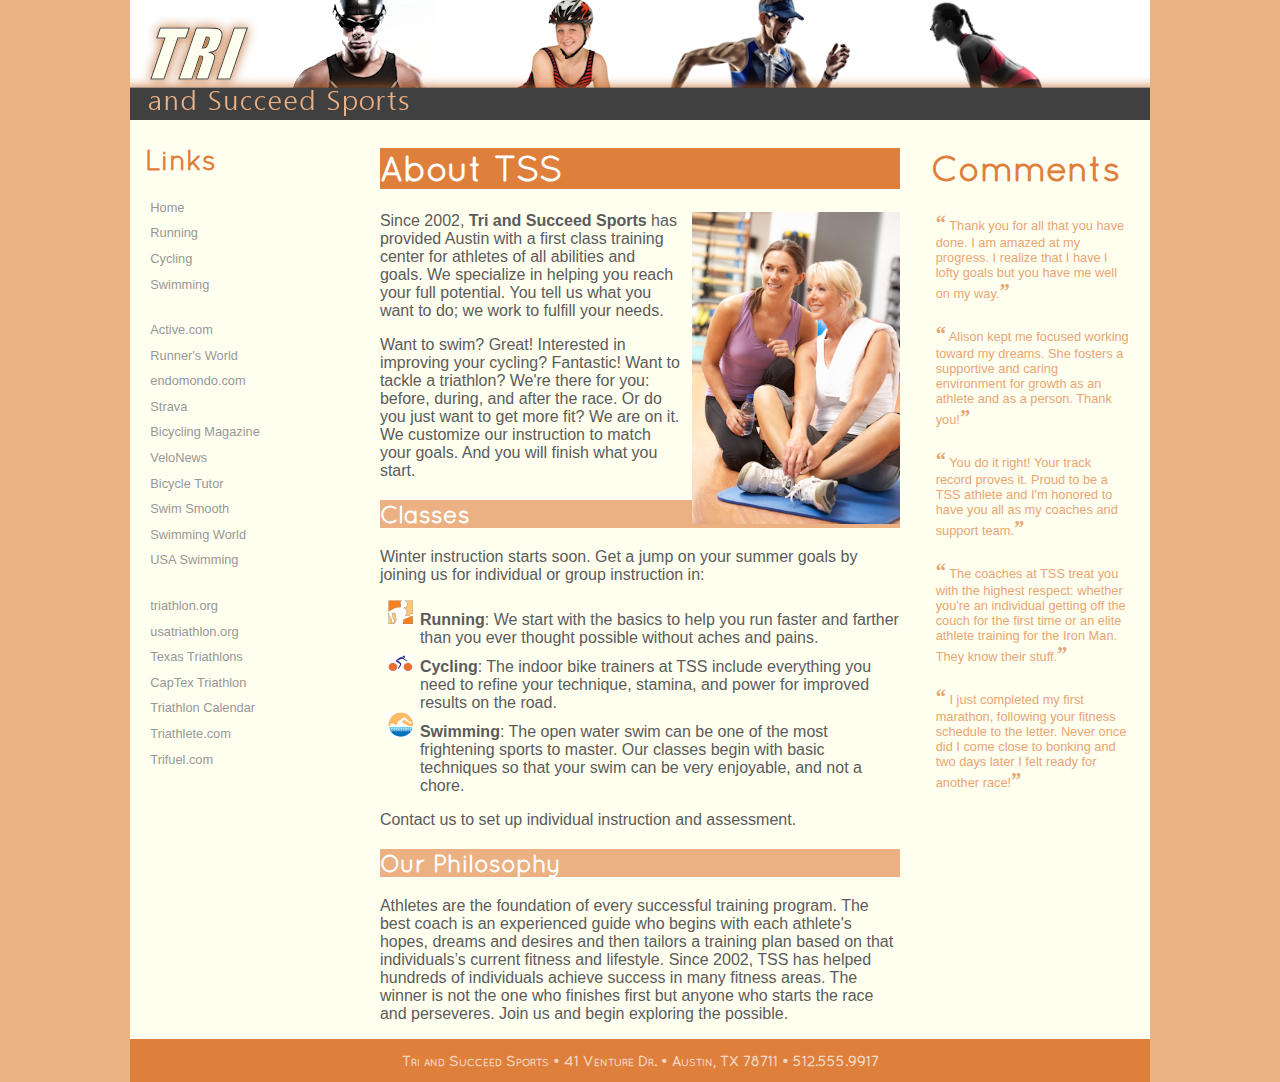
<file: index.html>
﻿<!doctype html>
<html>
<head>

   <meta charset="utf-8" />
   <meta name="keywords" content="triathlon, running, swimming, cycling" />
   <title>Tri and Succeed Sports</title>
   <link rel="stylesheet" href="tss_layout.css">
   <link rel="stylesheet" href="tss_styles_txt.css">
</head>

<body>
   <header>
      <img src="tss_logo.png" alt="Tri and Succeed Sports" />
   </header>
   
   <nav>
      <h1>Links</h1>
      <ul>
         <li><a href="index.html">Home</a></li>
         <li><a href="run.html">Running</a></li>
         <li><a href="bike.html">Cycling</a></li>
         <li><a href="swim.html">Swimming</a></li>
         <li class="newgroup"><a href="http://www.active.com/">Active.com</a></li>
         <li><a href="http://www.runnersworld.com/">Runner's World</a></li>
         <li><a href="https://www.endomondo.com/">endomondo.com</a></li>
         <li><a href="http://www.strava.com/">Strava</a></li>
         <li><a href="http://www.bicycling.com/">Bicycling Magazine</a></li>
         <li><a href="http://velonews.competitor.com/">VeloNews</a></li>
         <li><a href="http://bicycletutor.com/">Bicycle Tutor</a></li>
         <li><a href="http://www.swimsmooth.com/">Swim Smooth</a></li>
         <li><a href="http://www.swimmingworldmagazine.com/">Swimming World</a></li>
         <li><a href="http://www.usaswimming.org/">USA Swimming</a></li>
         <li class="newgroup"><a href="http://www.triathlon.org/">triathlon.org</a></li>
         <li><a href="http://www.usatriathlon.org/">usatriathlon.org</a></li>
         <li><a href="http://www.trifind.com/tx.html">Texas Triathlons</a></li>
         <li><a href="http://www.captextri.com/">CapTex Triathlon</a></li>
         <li><a href="http://www.trifind.com/">Triathlon Calendar</a></li>
         <li><a href="http://triathlon.competitor.com/">Triathlete.com</a></li>
         <li><a href="http://www.trifuel.com/">Trifuel.com</a></li>
      </ul>
   </nav>
   
   <article id="about_tss">
      <h1>About TSS </h1>
      <img src="tss_photo1.png" alt="" />
      <p>Since 2002, <strong>Tri and Succeed Sports</strong> has provided Austin 
      with a first class training center for athletes of all abilities and 
      goals. We specialize in helping you reach your full potential. You tell 
      us what you want to do; we work to fulfill your needs.</p>
      <p>Want to swim? Great! Interested in improving your cycling? Fantastic! 
      Want to tackle a triathlon? We're there for you: before, during, and after the 
      race. Or do you just want to get more fit? We are on it. We  customize our 
      instruction to match your goals. And you will finish what you start.</p>
      
      <h2>Classes</h2>
      <p>Winter instruction starts soon. Get a jump on your summer goals by 
      joining us for individual or group instruction in:</p>
      <ul>
         <li><strong>Running</strong>: We start with the basics to help you 
         run faster and farther than you ever thought possible without 
         aches and pains.</li>
         <li><strong>Cycling</strong>: The indoor bike trainers at TSS 
         include everything you need to refine your technique, stamina, and 
         power for improved results on the road.</li>
         <li><strong>Swimming</strong>: The open water swim can be one of 
         the most frightening sports to master. Our classes begin with basic 
         techniques so that your swim can be very enjoyable, and 
         not a chore.</li>
      </ul>
      <p>Contact us to set up individual instruction and assessment.</p>
      
      <h2>Our Philosophy</h2>
      <p>Athletes are the foundation of every successful training program. 
      The best coach is an experienced ‎guide who begins with each athlete's 
      hopes, dreams and desires and then tailors a ‎training plan based on 
      that individuals’s current fitness and lifestyle. Since 2002, TSS ‎has 
      helped hundreds of individuals achieve success in many fitness areas. 
      The winner is not the one who finishes first but anyone who starts 
      the race and perseveres. Join us and begin exploring the possible.</p>
   </article>
   
   <aside>
      <h1>Comments</h1>
      <blockquote> Thank you for all that you have done. I am amazed at 
      my progress. I realize that I have l lofty goals but you have me well 
      on my way.</blockquote>
      <blockquote> Alison kept me focused working toward my dreams. She 
      fosters a supportive and caring environment for growth as an athlete 
      and as a person. Thank you!</blockquote>
      <blockquote> You do it right! Your track record proves it.
      Proud to be a TSS athlete and I'm honored to have you all as my 
      coaches and support team.</blockquote>
      <blockquote> The coaches at TSS treat you with the highest respect: 
      whether you're an individual getting off the couch for the first time 
      or an elite athlete training for the Iron Man. They know 
      their stuff.</blockquote>
      <blockquote> I just completed my first marathon, following your fitness 
      schedule to the letter. Never once did I come close to bonking and 
      two days later I felt ready for another race!</blockquote>
   </aside>
   
   <footer>
      <address>
      Tri and Succeed Sports &#8226; 41 Venture Dr. &#8226; Austin, TX 
      78711 &#8226; 512.555.9917
      </address>
   </footer>
</body>
</html>
</file>
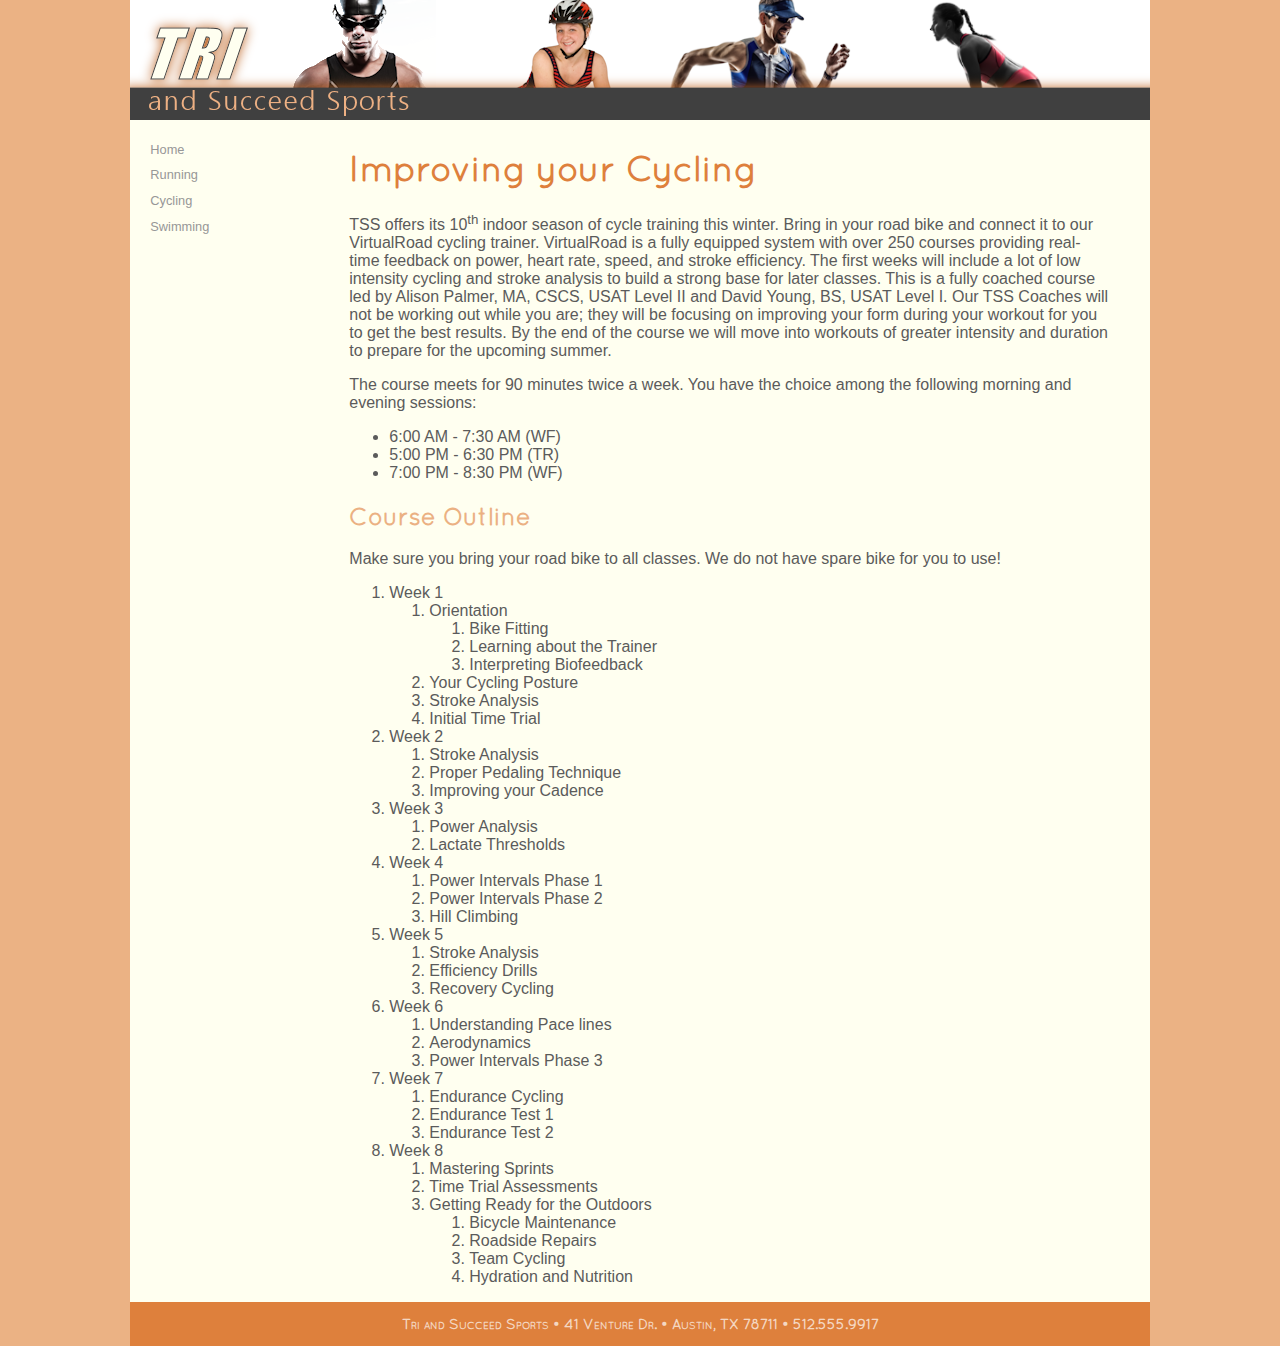
<file: bike.html>
<!DOCTYPE html>
<html>
  <head>
    <!--

   -->
    <meta charset="utf-8" />
    <title>TSS Cycling Class</title>
    <link rel="stylesheet" href="tss_layout.css" />
    <link rel="stylesheet" href="tss_styles_txt.css" />
  </head>

  <body>
    <header>
      <img src="tss_logo.png" alt="Tri and Succeed Sports" />
    </header>

    <nav>
      <ul>
        <li><a href="index.html">Home</a></li>
        <li><a href="run.html">Running</a></li>
        <li><a href="bike.html">Cycling</a></li>
        <li><a href="swim.html">Swimming</a></li>
      </ul>
    </nav>

    <article class="syllabus">
      <h1>Improving your Cycling</h1>
      <p>
        TSS offers its 10<sup>th</sup> indoor season of cycle training this
        winter. Bring in your road bike and connect it to our VirtualRoad
        cycling trainer. VirtualRoad is a fully equipped system with over 250
        courses providing real-time feedback on power, heart rate, speed, and
        stroke efficiency. The first weeks will include a lot of low intensity
        cycling and stroke analysis to build a strong base for later classes.
        This is a fully coached course led by Alison Palmer, MA, CSCS, USAT
        Level II and David Young, BS, USAT Level I. Our TSS Coaches will not be
        working out while you are; they will be focusing on improving your form
        during your workout for you to get the best results. By the end of the
        course we will move into workouts of greater intensity and duration to
        prepare for the upcoming summer.
      </p>
      <p>
        The course meets for 90 minutes twice a week. You have the choice among
        the following morning and evening sessions:
      </p>

      <ul>
        <li>6:00 AM - 7:30 AM (WF)</li>
        <li>5:00 PM - 6:30 PM (TR)</li>
        <li>7:00 PM - 8:30 PM (WF)</li>
      </ul>

      <h2>Course Outline</h2>
      <p>
        Make sure you bring your road bike to all classes. We do not have spare
        bike for you to use!
      </p>

      <ol>
        <li>
          Week 1
          <ol>
            <li>
              Orientation
              <ol>
                <li>Bike Fitting</li>
                <li>Learning about the Trainer</li>
                <li>Interpreting Biofeedback</li>
              </ol>
            </li>
            <li>Your Cycling Posture</li>
            <li>Stroke Analysis</li>
            <li>Initial Time Trial</li>
          </ol>
        </li>
        <li>
          Week 2
          <ol>
            <li>Stroke Analysis</li>
            <li>Proper Pedaling Technique</li>
            <li>Improving your Cadence</li>
          </ol>
        </li>
        <li>
          Week 3
          <ol>
            <li>Power Analysis</li>
            <li>Lactate Thresholds</li>
          </ol>
        </li>
        <li>
          Week 4
          <ol>
            <li>Power Intervals Phase 1</li>
            <li>Power Intervals Phase 2</li>
            <li>Hill Climbing</li>
          </ol>
        </li>
        <li>
          Week 5
          <ol>
            <li>Stroke Analysis</li>
            <li>Efficiency Drills</li>
            <li>Recovery Cycling</li>
          </ol>
        </li>
        <li>
          Week 6
          <ol>
            <li>Understanding Pace lines</li>
            <li>Aerodynamics</li>
            <li>Power Intervals Phase 3</li>
          </ol>
        </li>
        <li>
          Week 7
          <ol>
            <li>Endurance Cycling</li>
            <li>Endurance Test 1</li>
            <li>Endurance Test 2</li>
          </ol>
        </li>
        <li>
          Week 8
          <ol>
            <li>Mastering Sprints</li>
            <li>Time Trial Assessments</li>
            <li>
              Getting Ready for the Outdoors
              <ol>
                <li>Bicycle Maintenance</li>
                <li>Roadside Repairs</li>
                <li>Team Cycling</li>
                <li>Hydration and Nutrition</li>
              </ol>
            </li>
          </ol>
        </li>
      </ol>
    </article>

    <footer>
      <address>
        Tri and Succeed Sports &#8226; 41 Venture Dr. &#8226; Austin, TX 78711
        &#8226; 512.555.9917
      </address>
    </footer>
  </body>
</html>
</file>
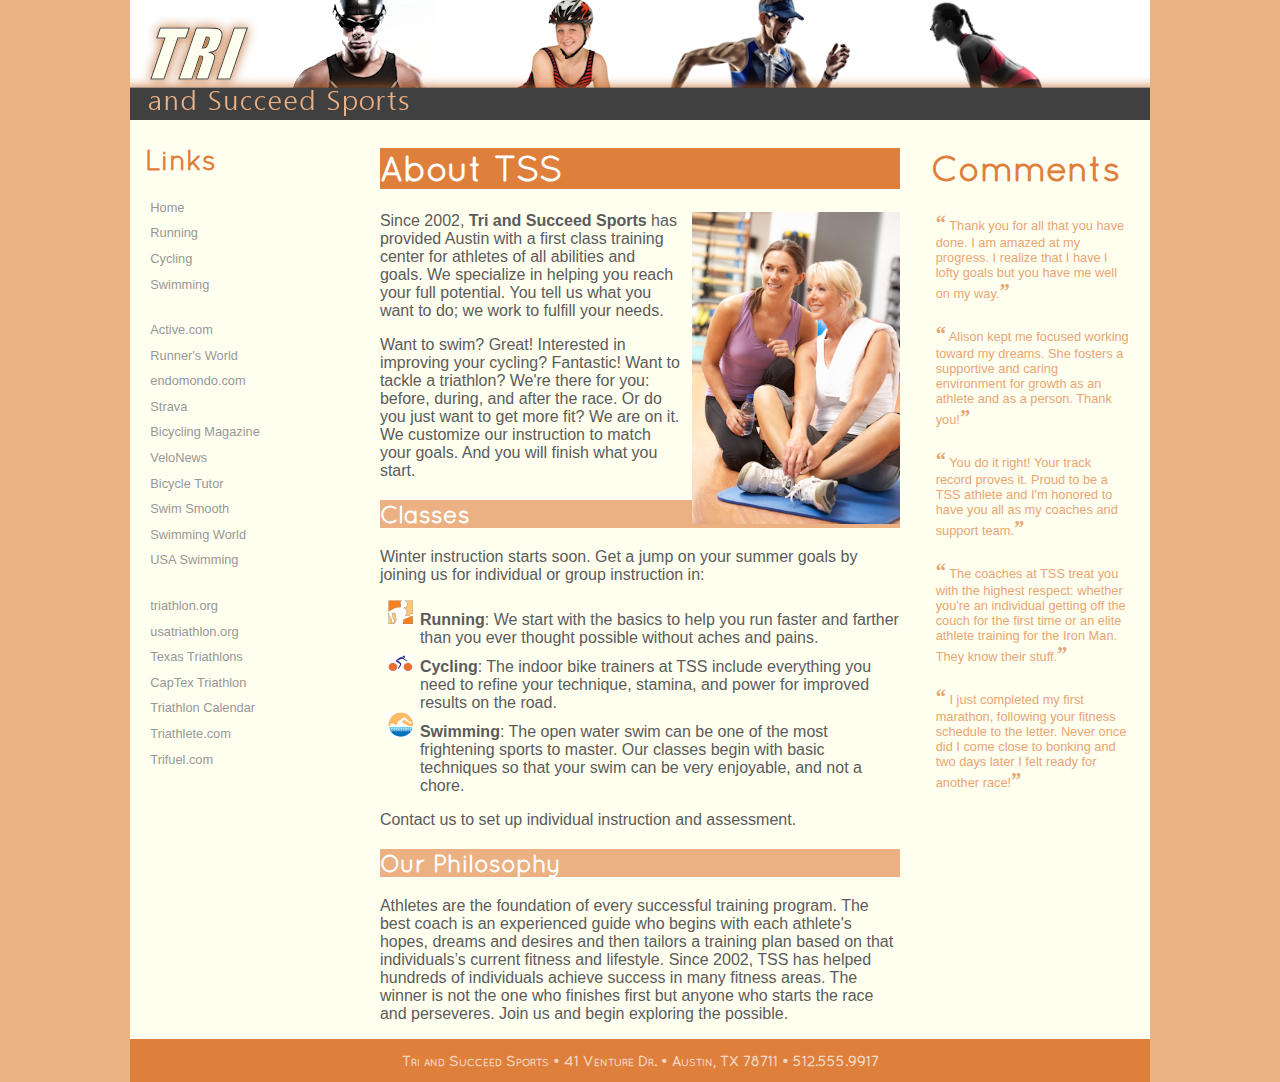
<file: home.html>
﻿<!doctype html>
<html>
<head>

   <meta charset="utf-8" />
   <meta name="keywords" content="triathlon, running, swimming, cycling" />
   <title>Tri and Succeed Sports</title>
   <link rel="stylesheet" href="tss_layout.css">
   <link rel="stylesheet" href="tss_styles_txt.css">
</head>

<body>
   <header>
      <img src="tss_logo.png" alt="Tri and Succeed Sports" />
   </header>
   
   <nav>
      <h1>Links</h1>
      <ul>
         <li><a href="home.html">Home</a></li>
         <li><a href="run.html">Running</a></li>
         <li><a href="bike.html">Cycling</a></li>
         <li><a href="swim.html">Swimming</a></li>
         <li class="newgroup"><a href="http://www.active.com/">Active.com</a></li>
         <li><a href="http://www.runnersworld.com/">Runner's World</a></li>
         <li><a href="https://www.endomondo.com/">endomondo.com</a></li>
         <li><a href="http://www.strava.com/">Strava</a></li>
         <li><a href="http://www.bicycling.com/">Bicycling Magazine</a></li>
         <li><a href="http://velonews.competitor.com/">VeloNews</a></li>
         <li><a href="http://bicycletutor.com/">Bicycle Tutor</a></li>
         <li><a href="http://www.swimsmooth.com/">Swim Smooth</a></li>
         <li><a href="http://www.swimmingworldmagazine.com/">Swimming World</a></li>
         <li><a href="http://www.usaswimming.org/">USA Swimming</a></li>
         <li class="newgroup"><a href="http://www.triathlon.org/">triathlon.org</a></li>
         <li><a href="http://www.usatriathlon.org/">usatriathlon.org</a></li>
         <li><a href="http://www.trifind.com/tx.html">Texas Triathlons</a></li>
         <li><a href="http://www.captextri.com/">CapTex Triathlon</a></li>
         <li><a href="http://www.trifind.com/">Triathlon Calendar</a></li>
         <li><a href="http://triathlon.competitor.com/">Triathlete.com</a></li>
         <li><a href="http://www.trifuel.com/">Trifuel.com</a></li>
      </ul>
   </nav>
   
   <article id="about_tss">
      <h1>About TSS </h1>
      <img src="tss_photo1.png" alt="" />
      <p>Since 2002, <strong>Tri and Succeed Sports</strong> has provided Austin 
      with a first class training center for athletes of all abilities and 
      goals. We specialize in helping you reach your full potential. You tell 
      us what you want to do; we work to fulfill your needs.</p>
      <p>Want to swim? Great! Interested in improving your cycling? Fantastic! 
      Want to tackle a triathlon? We're there for you: before, during, and after the 
      race. Or do you just want to get more fit? We are on it. We  customize our 
      instruction to match your goals. And you will finish what you start.</p>
      
      <h2>Classes</h2>
      <p>Winter instruction starts soon. Get a jump on your summer goals by 
      joining us for individual or group instruction in:</p>
      <ul>
         <li><strong>Running</strong>: We start with the basics to help you 
         run faster and farther than you ever thought possible without 
         aches and pains.</li>
         <li><strong>Cycling</strong>: The indoor bike trainers at TSS 
         include everything you need to refine your technique, stamina, and 
         power for improved results on the road.</li>
         <li><strong>Swimming</strong>: The open water swim can be one of 
         the most frightening sports to master. Our classes begin with basic 
         techniques so that your swim can be very enjoyable, and 
         not a chore.</li>
      </ul>
      <p>Contact us to set up individual instruction and assessment.</p>
      
      <h2>Our Philosophy</h2>
      <p>Athletes are the foundation of every successful training program. 
      The best coach is an experienced ‎guide who begins with each athlete's 
      hopes, dreams and desires and then tailors a ‎training plan based on 
      that individuals’s current fitness and lifestyle. Since 2002, TSS ‎has 
      helped hundreds of individuals achieve success in many fitness areas. 
      The winner is not the one who finishes first but anyone who starts 
      the race and perseveres. Join us and begin exploring the possible.</p>
   </article>
   
   <aside>
      <h1>Comments</h1>
      <blockquote> Thank you for all that you have done. I am amazed at 
      my progress. I realize that I have l lofty goals but you have me well 
      on my way.</blockquote>
      <blockquote> Alison kept me focused working toward my dreams. She 
      fosters a supportive and caring environment for growth as an athlete 
      and as a person. Thank you!</blockquote>
      <blockquote> You do it right! Your track record proves it.
      Proud to be a TSS athlete and I'm honored to have you all as my 
      coaches and support team.</blockquote>
      <blockquote> The coaches at TSS treat you with the highest respect: 
      whether you're an individual getting off the couch for the first time 
      or an elite athlete training for the Iron Man. They know 
      their stuff.</blockquote>
      <blockquote> I just completed my first marathon, following your fitness 
      schedule to the letter. Never once did I come close to bonking and 
      two days later I felt ready for another race!</blockquote>
   </aside>
   
   <footer>
      <address>
      Tri and Succeed Sports &#8226; 41 Venture Dr. &#8226; Austin, TX 
      78711 &#8226; 512.555.9917
      </address>
   </footer>
</body>
</html>
</file>
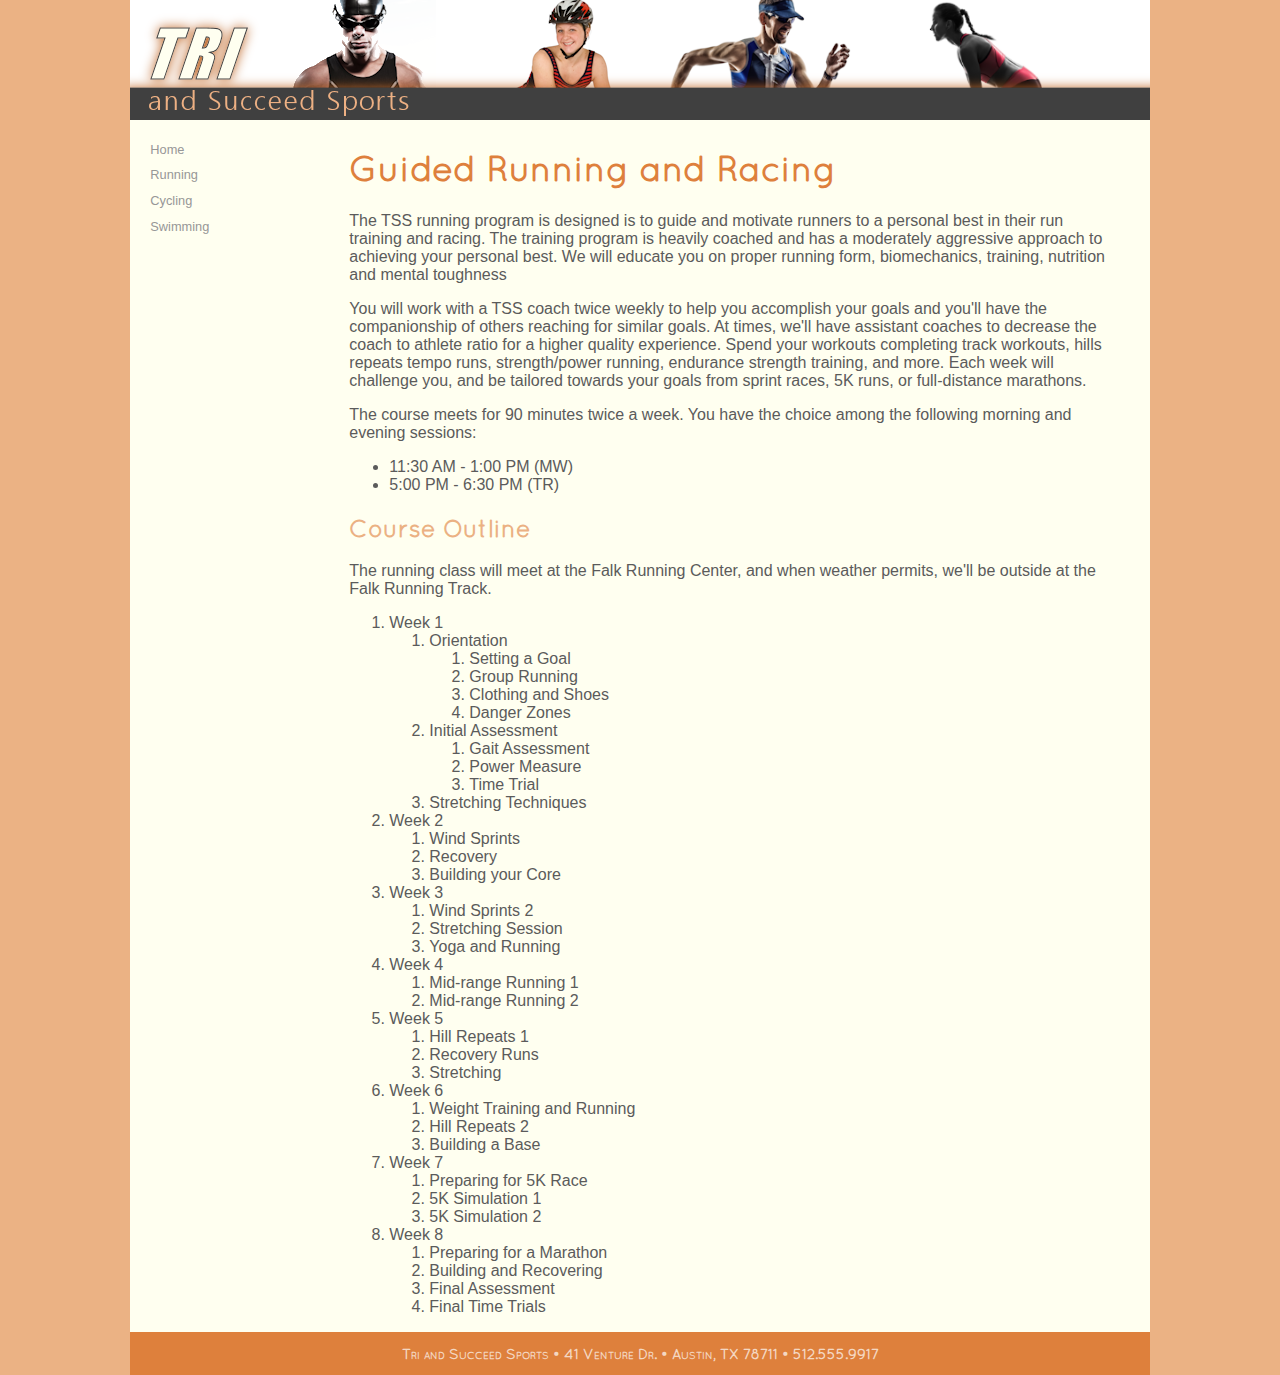
<file: run.html>
<!DOCTYPE html>
<html>
  <head>
    <meta charset="utf-8" />
    <title>TSS Running Class</title>
    <link rel="stylesheet" href="tss_layout.css" />
    <link rel="stylesheet" href="tss_styles_txt.css" />
  </head>

  <body>
    <header>
      <img src="tss_logo.png" alt="Tri and Succeed Sports" />
    </header>

    <nav>
      <ul>
        <li><a href="index.html">Home</a></li>
        <li><a href="run.html">Running</a></li>
        <li><a href="bike.html">Cycling</a></li>
        <li><a href="swim.html">Swimming</a></li>
      </ul>
    </nav>

    <article class="syllabus">
      <h1>Guided Running and Racing</h1>
      <p>
        The TSS running program is designed is to guide and motivate runners to
        a personal best in their run training and racing. The training program
        is heavily coached and has a moderately aggressive approach to achieving
        your personal best. We will educate you on proper running form,
        biomechanics, training, nutrition and mental toughness
      </p>
      <p>
        You will work with a TSS coach twice weekly to help you accomplish your
        goals and you'll have the companionship of others reaching for similar
        goals. At times, we'll have assistant coaches to decrease the coach to
        athlete ratio for a higher quality experience. Spend your workouts
        completing track workouts, hills repeats tempo runs, strength/power
        running, endurance strength training, and more. Each week will challenge
        you, and be tailored towards your goals from sprint races, 5K runs, or
        full-distance marathons.
      </p>
      <p>
        The course meets for 90 minutes twice a week. You have the choice among
        the following morning and evening sessions:
      </p>

      <ul>
        <li>11:30 AM - 1:00 PM (MW)</li>
        <li>5:00 PM - 6:30 PM (TR)</li>
      </ul>

      <h2>Course Outline</h2>
      <p>
        The running class will meet at the Falk Running Center, and when weather
        permits, we'll be outside at the Falk Running Track.
      </p>

      <ol>
        <li>
          Week 1
          <ol>
            <li>
              Orientation
              <ol>
                <li>Setting a Goal</li>
                <li>Group Running</li>
                <li>Clothing and Shoes</li>
                <li>Danger Zones</li>
              </ol>
            </li>
            <li>
              Initial Assessment
              <ol>
                <li>Gait Assessment</li>
                <li>Power Measure</li>
                <li>Time Trial</li>
              </ol>
            </li>
            <li>Stretching Techniques</li>
          </ol>
        </li>
        <li>
          Week 2
          <ol>
            <li>Wind Sprints</li>
            <li>Recovery</li>
            <li>Building your Core</li>
          </ol>
        </li>
        <li>
          Week 3
          <ol>
            <li>Wind Sprints 2</li>
            <li>Stretching Session</li>
            <li>Yoga and Running</li>
          </ol>
        </li>
        <li>
          Week 4
          <ol>
            <li>Mid-range Running 1</li>
            <li>Mid-range Running 2</li>
          </ol>
        </li>
        <li>
          Week 5
          <ol>
            <li>Hill Repeats 1</li>
            <li>Recovery Runs</li>
            <li>Stretching</li>
          </ol>
        </li>
        <li>
          Week 6
          <ol>
            <li>Weight Training and Running</li>
            <li>Hill Repeats 2</li>
            <li>Building a Base</li>
          </ol>
        </li>
        <li>
          Week 7
          <ol>
            <li>Preparing for 5K Race</li>
            <li>5K Simulation 1</li>
            <li>5K Simulation 2</li>
          </ol>
        </li>
        <li>
          Week 8
          <ol>
            <li>Preparing for a Marathon</li>
            <li>Building and Recovering</li>
            <li>Final Assessment</li>
            <li>Final Time Trials</li>
          </ol>
        </li>
      </ol>
    </article>

    <footer>
      <address>
        Tri and Succeed Sports &#8226; 41 Venture Dr. &#8226; Austin, TX 78711
        &#8226; 512.555.9917
      </address>
    </footer>
  </body>
</html>
</file>
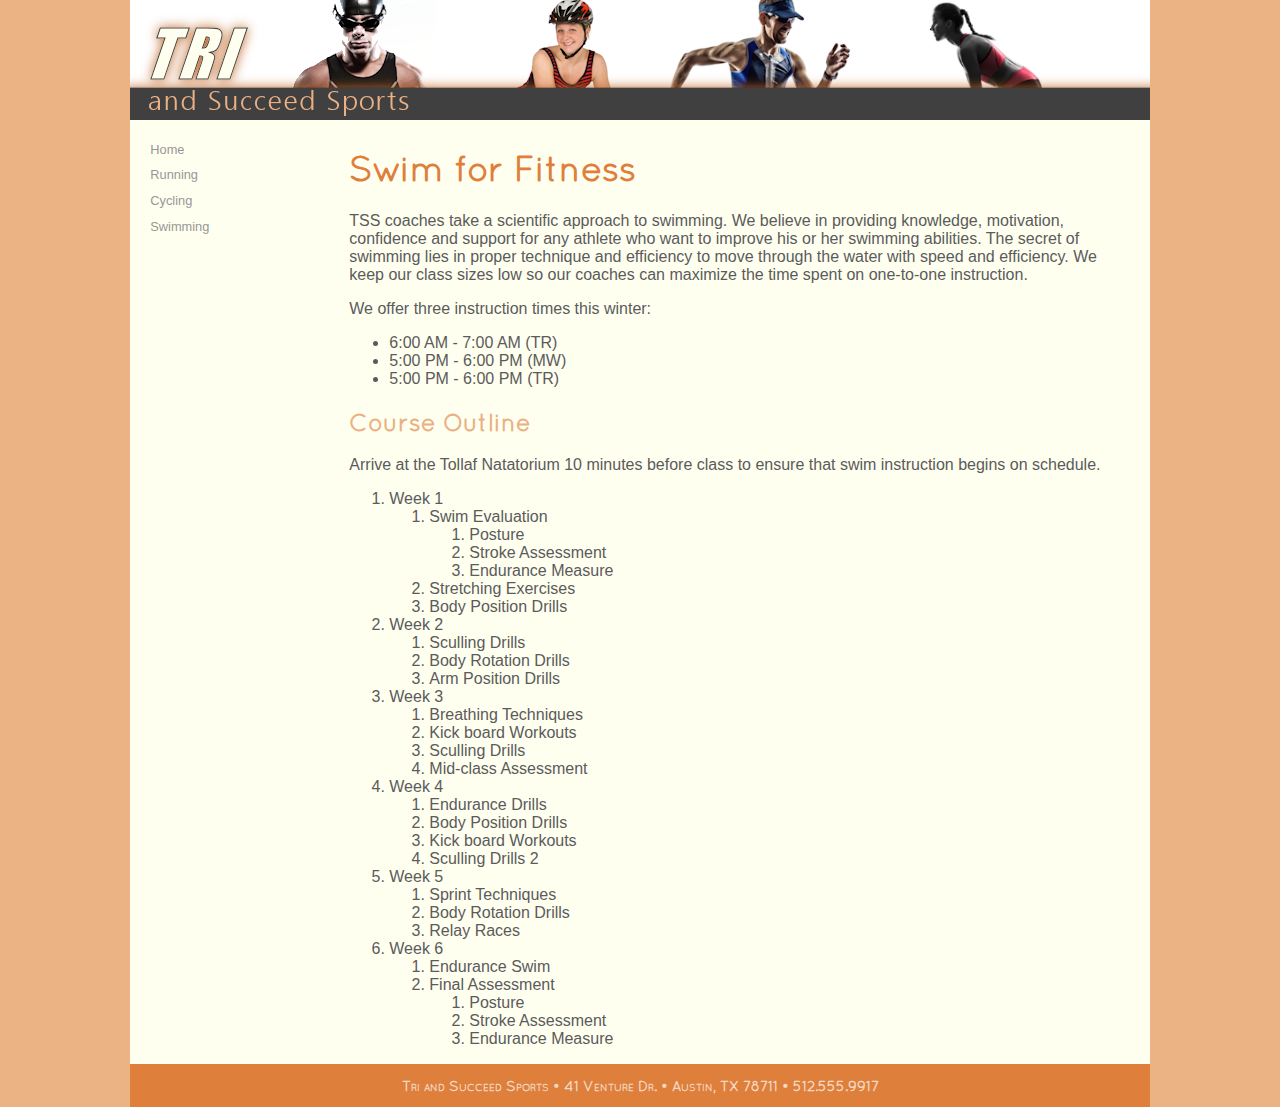
<file: swim.html>
<!DOCTYPE html>
<html>
  <head>
    <meta charset="utf-8" />
    <title>TSS Swimming Class</title>
    <link rel="stylesheet" href="tss_layout.css" />
    <link rel="stylesheet" href="tss_styles_txt.css" />
  </head>

  <body>
    <header>
      <img src="tss_logo.png" alt="Tri and Succeed Sports" />
    </header>

    <nav>
      <ul>
        <li><a href="index.html">Home</a></li>
        <li><a href="run.html">Running</a></li>
        <li><a href="bike.html">Cycling</a></li>
        <li><a href="swim.html">Swimming</a></li>
      </ul>
    </nav>

    <article class="syllabus">
      <h1>Swim for Fitness</h1>
      <p>
        TSS coaches take a scientific approach to swimming. We believe in
        providing knowledge, motivation, confidence and support for any athlete
        who want to improve his or her swimming abilities. The secret of
        swimming lies in proper technique and efficiency to move through the
        water with speed and efficiency. We keep our class sizes low so our
        coaches can maximize the time spent on one-to-one instruction.
      </p>
      <p>We offer three instruction times this winter:</p>

      <ul>
        <li>6:00 AM - 7:00 AM (TR)</li>
        <li>5:00 PM - 6:00 PM (MW)</li>
        <li>5:00 PM - 6:00 PM (TR)</li>
      </ul>

      <h2>Course Outline</h2>
      <p>
        Arrive at the Tollaf Natatorium 10 minutes before class to ensure that
        swim instruction begins on schedule.
      </p>

      <ol>
        <li>
          Week 1
          <ol>
            <li>
              Swim Evaluation
              <ol>
                <li>Posture</li>
                <li>Stroke Assessment</li>
                <li>Endurance Measure</li>
              </ol>
            </li>
            <li>Stretching Exercises</li>
            <li>Body Position Drills</li>
          </ol>
        </li>
        <li>
          Week 2
          <ol>
            <li>Sculling Drills</li>
            <li>Body Rotation Drills</li>
            <li>Arm Position Drills</li>
          </ol>
        </li>
        <li>
          Week 3
          <ol>
            <li>Breathing Techniques</li>
            <li>Kick board Workouts</li>
            <li>Sculling Drills</li>
            <li>Mid-class Assessment</li>
          </ol>
        </li>
        <li>
          Week 4
          <ol>
            <li>Endurance Drills</li>
            <li>Body Position Drills</li>
            <li>Kick board Workouts</li>
            <li>Sculling Drills 2</li>
          </ol>
        </li>
        <li>
          Week 5
          <ol>
            <li>Sprint Techniques</li>
            <li>Body Rotation Drills</li>
            <li>Relay Races</li>
          </ol>
        </li>
        <li>
          Week 6
          <ol>
            <li>Endurance Swim</li>
            <li>
              Final Assessment
              <ol>
                <li>Posture</li>
                <li>Stroke Assessment</li>
                <li>Endurance Measure</li>
              </ol>
            </li>
          </ol>
        </li>
      </ol>
    </article>

    <footer>
      <address>
        Tri and Succeed Sports &#8226; 41 Venture Dr. &#8226; Austin, TX 78711
        &#8226; 512.555.9917
      </address>
    </footer>
  </body>
</html>
</file>
<file: tss_layout.css>
@charset "utf-8";

/*
*/


body {
	margin: 0 auto;
	width: 100%;
	max-width: 1020px;
	min-width: 640px;
}

body > header {
	margin: 0;
	width: 100%;
	overflow: hidden;
}

body > nav {
	width: 20%;
	float: left;
	margin: 0 0 0 1.5%;
}

body > article#about_tss {
	width: 51%;
	float: left;
	margin: 0 3% 0 3%;
}


body > aside {
	width: 20%;
	float: left;
	margin: 0 1.5% 0 0;
}

body > article#about_tss img {
	float: right;
	width: 40%;
	margin: 0px 0 10px 10px;
}

article.syllabus {
    float: left;
	width: 74.5%;
	margin: 0 4% 0 0%;
}


body > footer {
	width: 100%;
	clear: left;
}
</file>
<file: tss_styles_txt.css>
@charset "utf-8";

@font-face {
  font-family: "Quicksand";
  src: url("Quicksand-Regular.woff") format("woff"),
    url("Quicksand-Regular.ttf") format("truetype");
}

/* HTML and Body Styles */
html {
  background-color: hsl(27, 72%, 72%);
}

body {
  color: rgb(91, 91, 91);
  background-color: ivory;
  font-family: Verdana, Geneva, sans-serif;
}

/* Heading Styles */
h1,
h2 {
  font-family: Quicksand, Verdana, Geneva, sans-serif;
}
h1 {
  color: rgb(222, 128, 60);
  font-size: 2.2em;
}
h2 {
  color: rgb(235, 177, 131);
  font-size: 1.5em;
}

article#about_tss h1 {
  color: white;
  background-color: rgb(222, 128, 60);
}
article#about_tss h2 {
  color: white;
  background-color: rgb(235, 177, 131);
}

/* Aside and Blockquote Styles */
aside blockquote {
  color: rgb(232, 165, 116);
  font-size: 0.8em;
  margin: 20px 5px;
  quotes: "\201C""\201D";
}

aside blockquote::before {
  content: open-quote;
  font-family: "Times New Roman", Times, serif;
  font-size: 1.6em;
  font-weight: bold;
}

aside blockquote::after {
  content: close-quote;
  font-family: "Times New Roman", Times, serif;
  font-size: 1.6em;
  font-weight: bold;
}
/* Navigation Styles */
nav {
  font-size: 0.8em;
}

nav > ul {
  line-height: 2em;
  list-style-type: none;
  padding-left: 5px;
}
nav > ul > li.newgroup {
  margin-top: 20px;
}

nav > ul > li > a:link,
nav > ul > li > a:visited {
  color: rgb(151, 151, 151);
  text-decoration: none;
}

nav > ul > li > a:hover,
nav > ul > li > a:active {
  color: rgb(255, 64, 255);
  text-decoration: underline;
}

/* List Styles */
article#about_tss ul li:first-of-type {
  list-style-image: url(runicon.png);
}
article#about_tss ul li:nth-of-type(2) {
  list-style-image: url(bikeicon.png);
}

article#about_tss ul li:last-of-type {
  list-style-image: url(swimicon.png);
}

/* Footer Styles */
body > footer address {
  background-color: rgb(222, 128, 60);
  color: white;
  color: rgb(255, 255, 255, 0.7);
  font: normal small-caps bold 0.9em/3em Quicksand, Verdana, Gevena, sans-sarif;
  text-align: center;
}
/*
Notice for the Quicksand-Regular Font
------------------------------------------------------------------------------
SIL Open Font License v1.10

This license can also be found at this permalink: http://www.fontsquirrel.com/license/quicksand

Copyright (c) 2011, Andrew Paglinawan (http://www.andrewpaglinawan.com andrew.paglinawan@gmail.com), 
with Reserved Font Name “Quicksand”.

This Font Software is licensed under the SIL Open Font License, Version 1.1.
This license is copied below, and is also available with a FAQ at: http://scripts.sil.org/OFL

—————————————————————————————-
SIL OPEN FONT LICENSE Version 1.1 - 26 February 2007
—————————————————————————————-

PREAMBLE
The goals of the Open Font License (OFL) are to stimulate worldwide development of collaborative 
font projects, to support the font creation efforts of academic and linguistic communities, and 
to provide a free and open framework in which fonts may be shared and improved in 
partnership with others.

The OFL allows the licensed fonts to be used, studied, modified and redistributed freely as 
long as they are not sold by themselves. The fonts, including any derivative works, can 
be bundled, embedded, redistributed and/or sold with any software provided that any reserved 
names are not used by derivative works. The fonts and derivatives, however, cannot be released under 
any other type of license. The requirement for fonts to remain under this license does not apply 
to any document created using the fonts or their derivatives.

DEFINITIONS
“Font Software” refers to the set of files released by the Copyright Holder(s) under this 
license and clearly marked as such. This may include source files, build scripts and documentation.

“Reserved Font Name” refers to any names specified as such after the copyright statement(s).

“Original Version” refers to the collection of Font Software components as distributed by 
the Copyright Holder(s).

“Modified Version” refers to any derivative made by adding to, deleting, or substituting—in 
part or in whole—any of the components of the Original Version, by changing formats or by 
porting the Font Software to a new environment.

“Author” refers to any designer, engineer, programmer, technical writer or other person 
who contributed to the Font Software.

PERMISSION & CONDITIONS
Permission is hereby granted, free of charge, to any person obtaining a copy of the Font Software, 
to use, study, copy, merge, embed, modify, redistribute, and sell modified and unmodified copies of 
the Font Software, subject to the following conditions:

1) Neither the Font Software nor any of its individual components, in Original or Modified 
Versions, may be sold by itself.

2) Original or Modified Versions of the Font Software may be bundled, redistributed and/or 
sold with any software, provided that each copy contains the above copyright notice and this 
license. These can be included either as stand-alone text files, human-readable headers or in 
the appropriate machine-readable metadata fields within text or binary files as long as those 
fields can be easily viewed by the user.

3) No Modified Version of the Font Software may use the Reserved Font Name(s) unless explicit 
written permission is granted by the corresponding Copyright Holder. This restriction only applies 
to the primary font name as presented to the users.

4) The name(s) of the Copyright Holder(s) or the Author(s) of the Font Software shall not be used 
to promote, endorse or advertise any Modified Version, except to acknowledge the contribution(s) 
of the Copyright Holder(s) and the Author(s) or with their explicit written permission.

5) The Font Software, modified or unmodified, in part or in whole, must be distributed entirely 
under this license, and must not be distributed under any other license. The requirement for fonts 
to remain under this license does not apply to any document created using the Font Software.

TERMINATION
This license becomes null and void if any of the above conditions are not met.

DISCLAIMER
THE FONT SOFTWARE IS PROVIDED “AS IS”, WITHOUT WARRANTY OF ANY KIND, EXPRESS OR IMPLIED, 
INCLUDING BUT NOT LIMITED TO ANY WARRANTIES OF MERCHANTABILITY, FITNESS FOR A PARTICULAR PURPOSE 
AND NONINFRINGEMENT OF COPYRIGHT, PATENT, TRADEMARK, OR OTHER RIGHT. IN NO EVENT SHALL THE COPYRIGHT 
HOLDER BE LIABLE FOR ANY CLAIM, DAMAGES OR OTHER LIABILITY, INCLUDING ANY GENERAL, SPECIAL, INDIRECT, 
INCIDENTAL, OR CONSEQUENTIAL DAMAGES, WHETHER IN AN ACTION OF CONTRACT, TORT OR OTHERWISE, ARISING 
FROM, OUT OF THE USE OR INABILITY TO USE THE FONT SOFTWARE OR FROM OTHER DEALINGS IN THE FONT SOFTWARE.
*/
</file>
